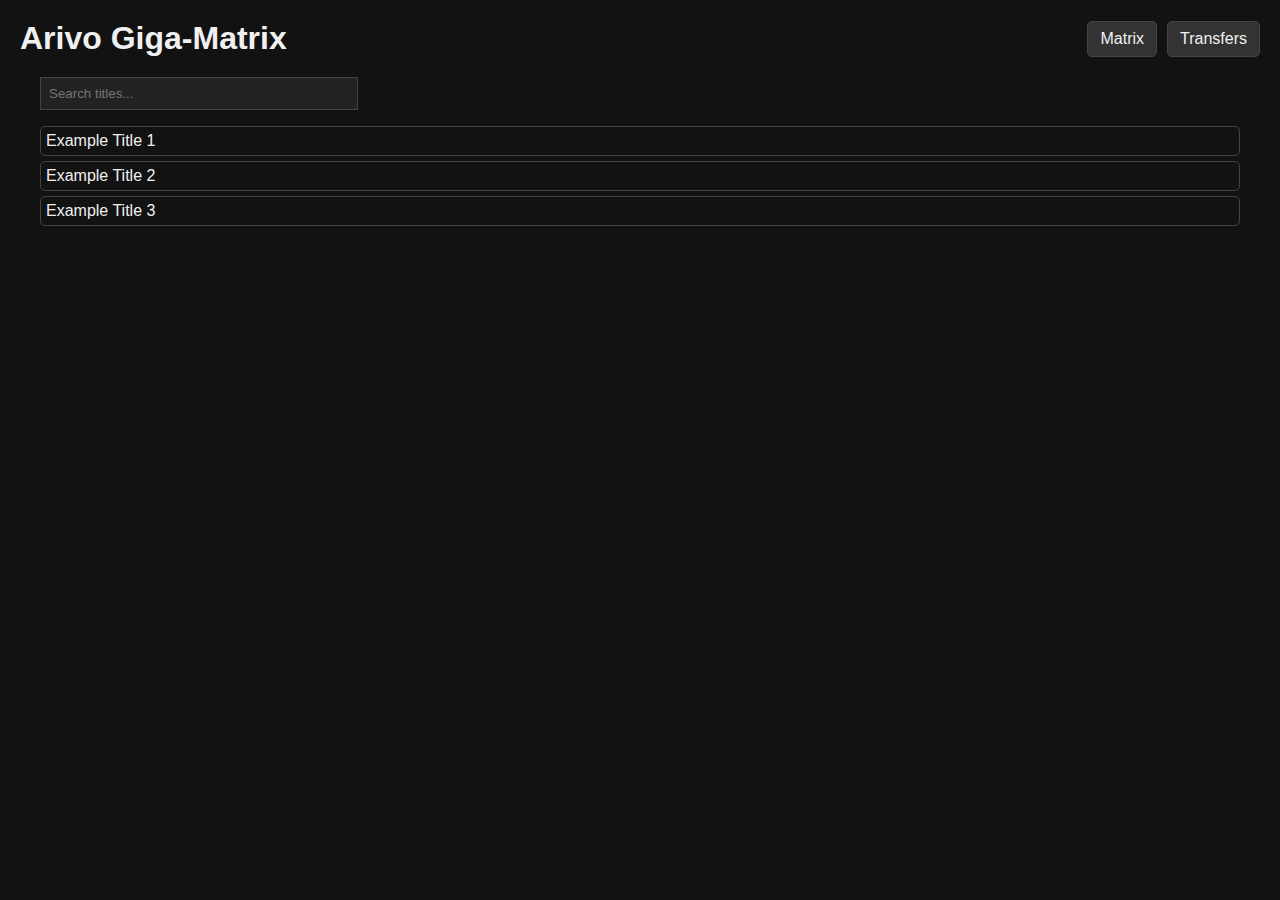
<file: index.html>
<!DOCTYPE html>
<html>
<head>
  <meta charset="UTF-8" />
  <title>Access Matrix Viewer</title>
  <link rel="stylesheet" href="styles.css" />
</head>
<body class="dark-mode">

  <header>
    <h1>Arivo Giga-Matrix</h1>
    <nav>
      <a href="index.html">Matrix</a>
      <a href="transfer/transfer.html">Transfers</a>
    </nav>
  </header>

  <div class="container">
    <input type="text" id="searchBox" placeholder="Search titles...">
    <ul id="titleList"></ul>
    <div id="output"></div>
  </div>

  <script src="script.js"></script>
</body>
</html>
</file>
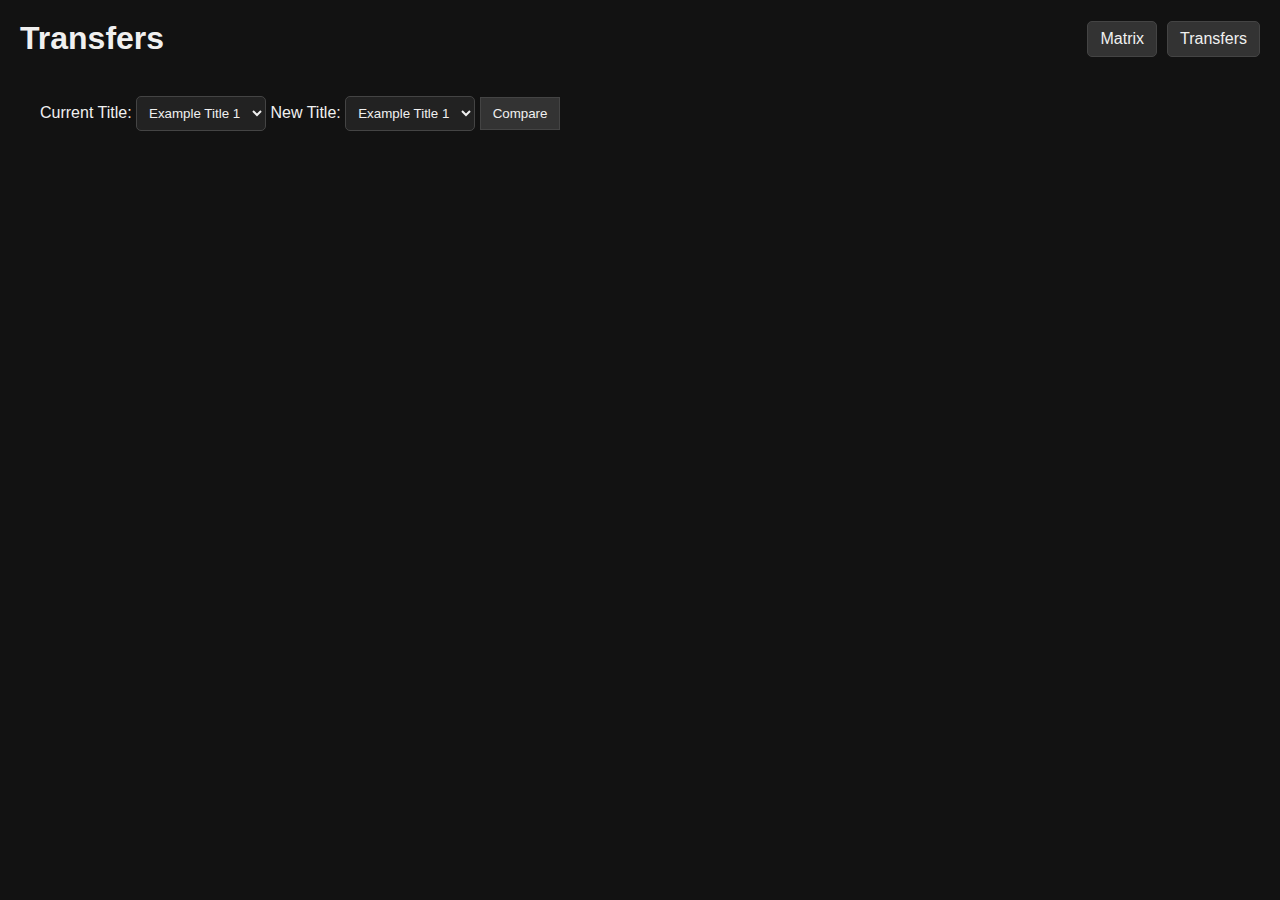
<file: transfer/transfer.html>
<!DOCTYPE html>
<html>
<head>
  <meta charset="UTF-8" />
  <title>Compare Titles</title>
  <link rel="stylesheet" href="../styles.css" />
</head>
<body class="dark-mode">

  <header>
    <h1>Transfers</h1>
    <nav>
      <a href="../index.html">Matrix</a>
      <a href="transfer.html">Transfers</a>
    </nav>
  </header>

  <div class="container">
    <div>
      <label for="oldTitle">Current Title:</label>
      <select id="oldTitle"></select>

      <label for="newTitle">New Title:</label>
      <select id="newTitle"></select>

      <button id="compareBtn">Compare</button>
    </div>

    <div id="comparisonResult"></div>
  </div>

  <script src="transfer.js"></script>
</body>
</html>
</file>
<file: styles.css>
body {
  font-family: Arial, sans-serif;
  margin: 20px;
  transition: background-color 0.3s, color 0.3s;
}

header {
  display: flex;
  justify-content: space-between;
  align-items: center;
  flex-wrap: wrap;
}

header h1 {
  margin: 0;
}

nav {
  display: flex;
  gap: 10px;
  align-items: center;
}

nav a {
  text-decoration: none;
  padding: 8px 12px;
  border: 1px solid #ccc;
  border-radius: 5px;
  background-color: #f5f5f5;
  color: #000;
  transition: background-color 0.2s;
}

nav a:hover {
  background-color: #ddd;
}

.dark-mode nav a {
  background-color: #333;
  color: #f0f0f0;
  border: 1px solid #444;
}

.dark-mode nav a:hover {
  background-color: #555;
}

input {
  padding: 8px;
  width: 300px;
  margin-bottom: 10px;
}

ul {
  list-style-type: none;
  padding: 0;
}

ul#titleList li {
  padding: 5px;
  cursor: pointer;
  border: 1px solid #ddd;
  margin-bottom: 5px;
  border-radius: 5px;
}

ul#titleList li:hover {
  background-color: #f0f0f0;
}

.section {
  margin-top: 20px;
}

ul.section-list {
  padding-left: 20px;
  margin-top: 5px;
}

ul.section-list li {
  cursor: default;
  border: none;
  margin-bottom: 3px;
  padding: 0;
}

ul.section-list li:hover {
  background-color: transparent;
}

button {
  padding: 8px 12px;
  margin-top: 20px;
}

.light-mode {
  background-color: #ffffff;
  color: #000000;
}

.dark-mode {
  background-color: #121212;
  color: #f0f0f0;
}

.dark-mode ul#titleList li {
  border: 1px solid #444;
}

.dark-mode ul#titleList li:hover {
  background-color: #333;
}

.dark-mode input {
  background-color: #222;
  color: #f0f0f0;
  border: 1px solid #444;
}

.dark-mode button {
  background-color: #333;
  color: #f0f0f0;
  border: 1px solid #444;
}

.light-mode input,
.light-mode button {
  background-color: #fff;
  color: #000;
  border: 1px solid #ccc;
}

.category-block {
  border: 1px solid #ccc;
  border-radius: 8px;
  padding: 15px;
  margin-top: 20px;
  background-color: #fafafa;
}

.dark-mode .category-block {
  border: 1px solid #444;
  background-color: #1e1e1e;
}

.dark-mode select {
  background-color: #222;
  color: #f0f0f0;
  border: 1px solid #444;
  padding: 8px;
  border-radius: 5px;
}

.dark-mode option {
  background-color: #222;
  color: #f0f0f0;
}

.container {
  max-width: 1200px;
  margin: 0 auto;
  padding: 20px;
}
</file>
